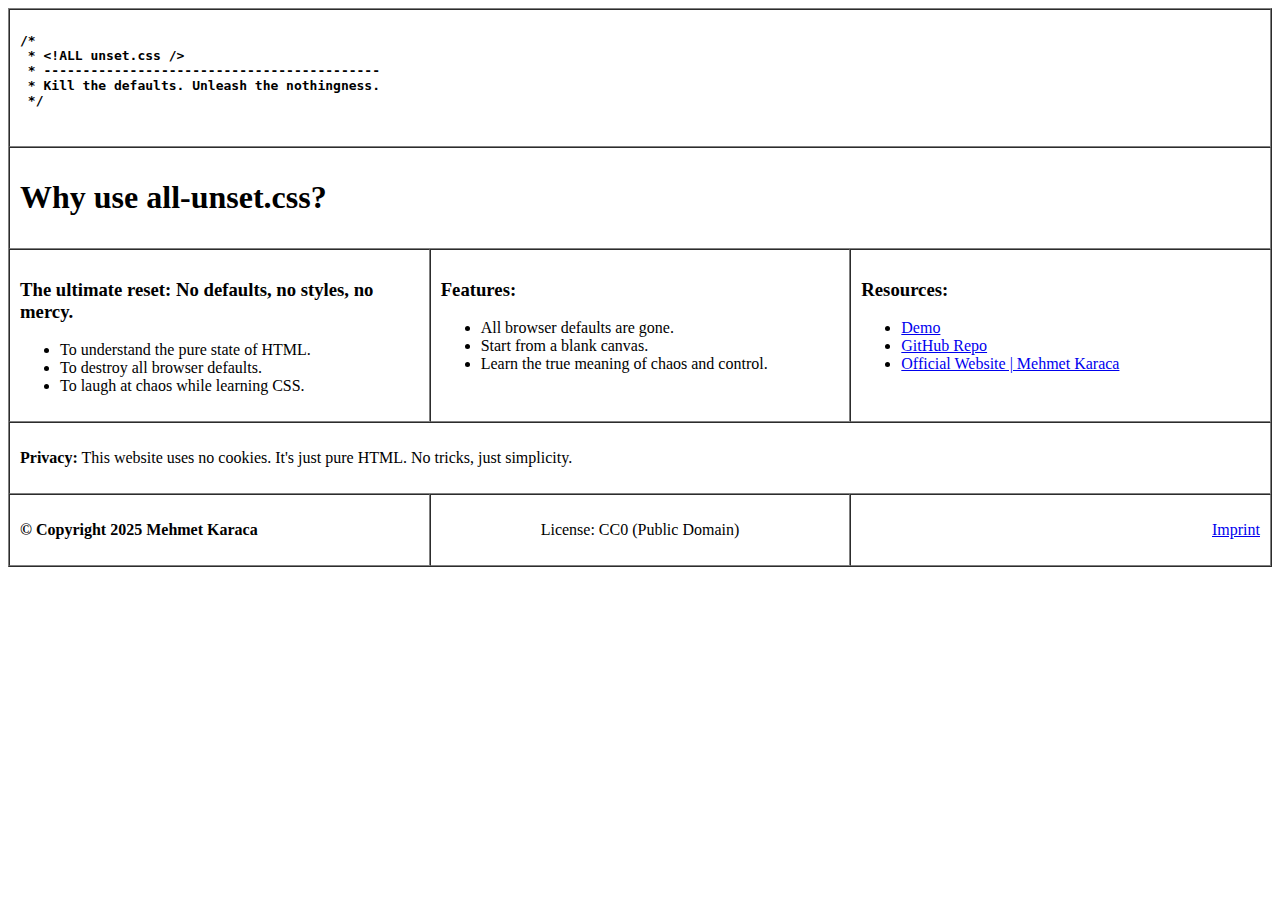
<file: index.html>
<!DOCTYPE html>
<html lang="en">
  <head>
    <meta charset="UTF-8" />
    <meta name="viewport" content="width=device-width, initial-scale=1.0" />
    <meta
      name="description"
      content="all-unset.css – The ultimate reset css: No defaults, no styles, no mercy. Start from a blank canvas, unleash pure HTML chaos, and learn CSS."
    />
    <title>all-unset.css – The ultimate reset css</title>
  </head>
  <body>
    <table
      border="1"
      width="100%"
      cellspacing="0"
      cellpadding="10"
      role="presentation"
    >
      <thead>
        <tr>
          <th colspan="3" align="left">
            <pre>
/*
 * &lt;!ALL unset.css /&gt;
 * -------------------------------------------
 * Kill the defaults. Unleash the nothingness.
 */
            </pre>
          </th>
        </tr>
      </thead>
      <tbody>
        <tr>
          <td colspan="3">
            <h1>Why use all-unset.css?</h1>
          </td>
        </tr>
        <tr>
          <td valign="top" width="33%">
            <h3>The ultimate reset: No defaults, no styles, no mercy.</h3>
            <ul>
              <li>To understand the pure state of HTML.</li>
              <li>To destroy all browser defaults.</li>
              <li>To laugh at chaos while learning CSS.</li>
            </ul>
          </td>
          <td valign="top" width="33%">
            <h3>Features:</h3>
            <ul>
              <li>All browser defaults are gone.</li>
              <li>Start from a blank canvas.</li>
              <li>Learn the true meaning of chaos and control.</li>
            </ul>
          </td>
          <td valign="top" width="33%">
            <h3>Resources:</h3>
            <ul>
              <li>
                <a href="https://getunset.mehmet-karaca.de/demo.html">Demo</a>
              </li>
              <li>
                <a
                  href="https://github.com/karameht/all-unset.css"
                  target="_blank"
                  >GitHub Repo</a
                >
              </li>
              <li>
                <a href="https://mehmet-karaca.de" target="_blank"
                  >Official Website | Mehmet Karaca</a
                >
              </li>
            </ul>
          </td>
        </tr>
      </tbody>
      <tfoot role="contentinfo">
        <tr>
          <td colspan="3" align="left">
            <p>
              <strong>Privacy:</strong> This website uses no cookies. It's just
              pure HTML. No tricks, just simplicity.
            </p>
          </td>
        </tr>
        <tr>
          <td align="left">
            <p><strong>© Copyright 2025 Mehmet Karaca</strong></p>
          </td>
          <td align="center">License: CC0 (Public Domain)</td>
          <td align="right">
            <p>
              <a href="https://mehmet-karaca.de/impressum" target="_blank"
                >Imprint</a
              >
            </p>
          </td>
        </tr>
      </tfoot>
    </table>
  </body>
</html>
</file>
